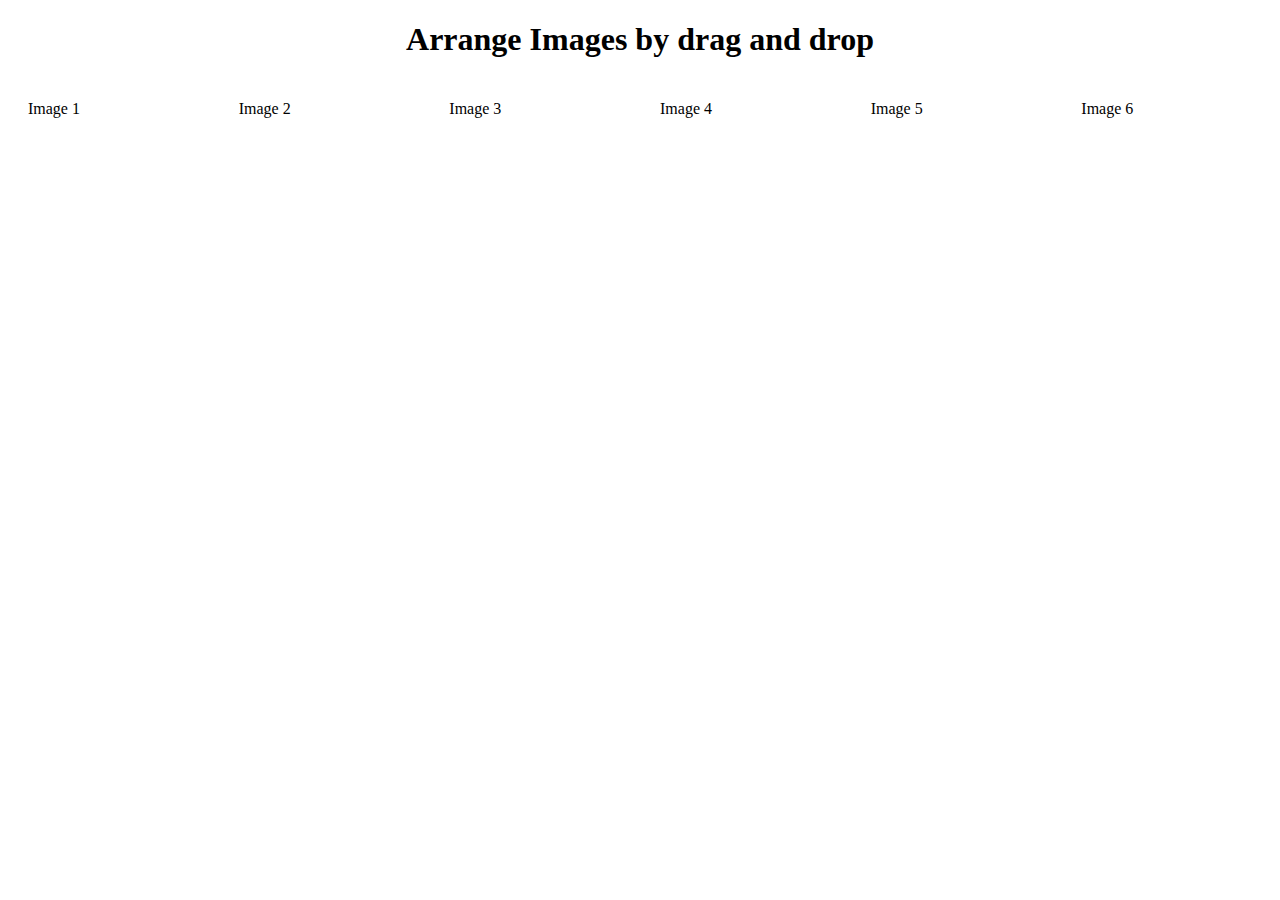
<file: beteerInstagram/index.html>
<!DOCTYPE html>
<html lang="en">
  <head>
    <script src="script.js " defer></script>
    <meta charset="UTF-8" />
    <meta http-equiv="X-UA-Compatible" content="IE=edge" />
    <meta name="viewport" content="width=device-width, initial-scale=1.0" />
    <link rel="stylesheet" href="style.css" />
    <title>Better Instagram</title>
  </head>
  <body>
    <h1 style="text-align: center">Arrange Images by drag and drop</h1>
    <div class="flex" id="parent">
      <div draggable="true" class="img1 image" id="box1" ondrop="drop(event)" ondragover="allowDrop(event)"
ondragstart="drag(event)">Image 1</div>
      <div draggable="true" class="img2 image" id="box2" ondrop="drop(event)" ondragover="allowDrop(event)"
ondragstart="drag(event)">Image 2</div>
      <div draggable="true" class="img3 image" id="box3" ondrop="drop(event)" ondragover="allowDrop(event)"
ondragstart="drag(event)">Image 3</div>
      <div draggable="true" class="img4 image" id="box4" ondrop="drop(event)" ondragover="allowDrop(event)"
ondragstart="drag(event)">Image 4</div>
      <div draggable="true" class="img5 image" id="box5" ondrop="drop(event)" ondragover="allowDrop(event)"
ondragstart="drag(event)">Image 5</div>
      <div draggable="true" class="img6 image" id="box6" ondrop="drop(event)" ondragover="allowDrop(event)"
ondragstart="drag(event)">Image 6</div>
    </div>
  </body>
</file>
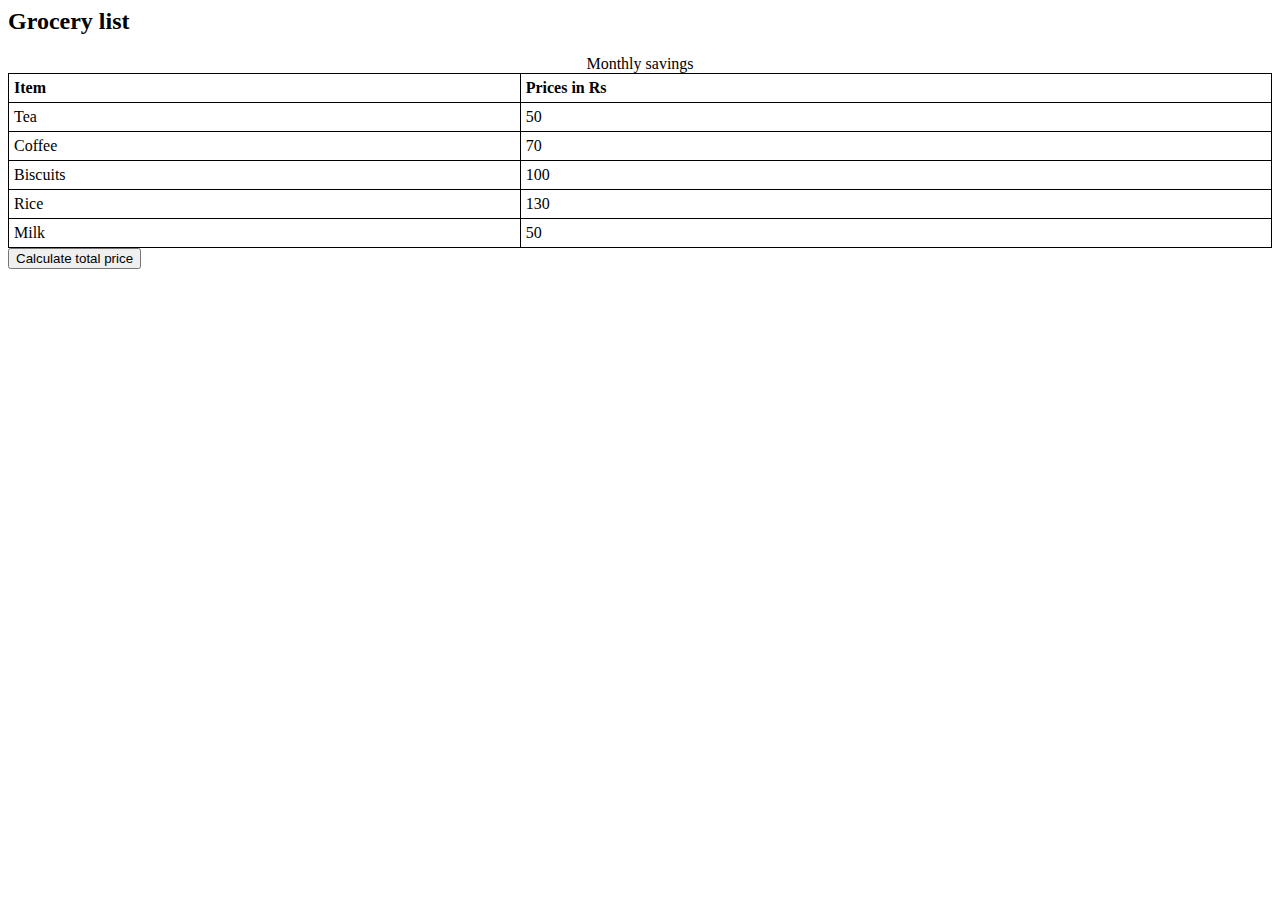
<file: groferCheckout/index.html>
<html>
<head>
<style>
table, th, td {
  border: 1px solid black;
  border-collapse: collapse;
}
th, td {
  padding: 5px;
  text-align: left;
}
</style>
</head>
<body>

<h2>Grocery list </h2>


<table style="width:100%">
  <caption>Monthly savings</caption>
  <tr>
    <th>Item</th>
    <th>Prices in Rs</th>
  </tr>
  <tr>
    <td class="item">Tea</td>
    <td class="price">50</td>
  </tr>
  <tr>
    <td class="item">Coffee</td>
    <td class="price">70</td>
  </tr>
  <tr>
    <td class="item">Biscuits</td>
    <td class="price">100</td>
  </tr>
  <tr>
    <td class="item">Rice</td>
    <td class="price">130</td>
  </tr>
  <tr>
    <td class="item">Milk</td>
    <td class="price">50</td>
  </tr>
</table>
<script src="./script.js" type="text/javascript" ></script>
</body>
</html>
</file>
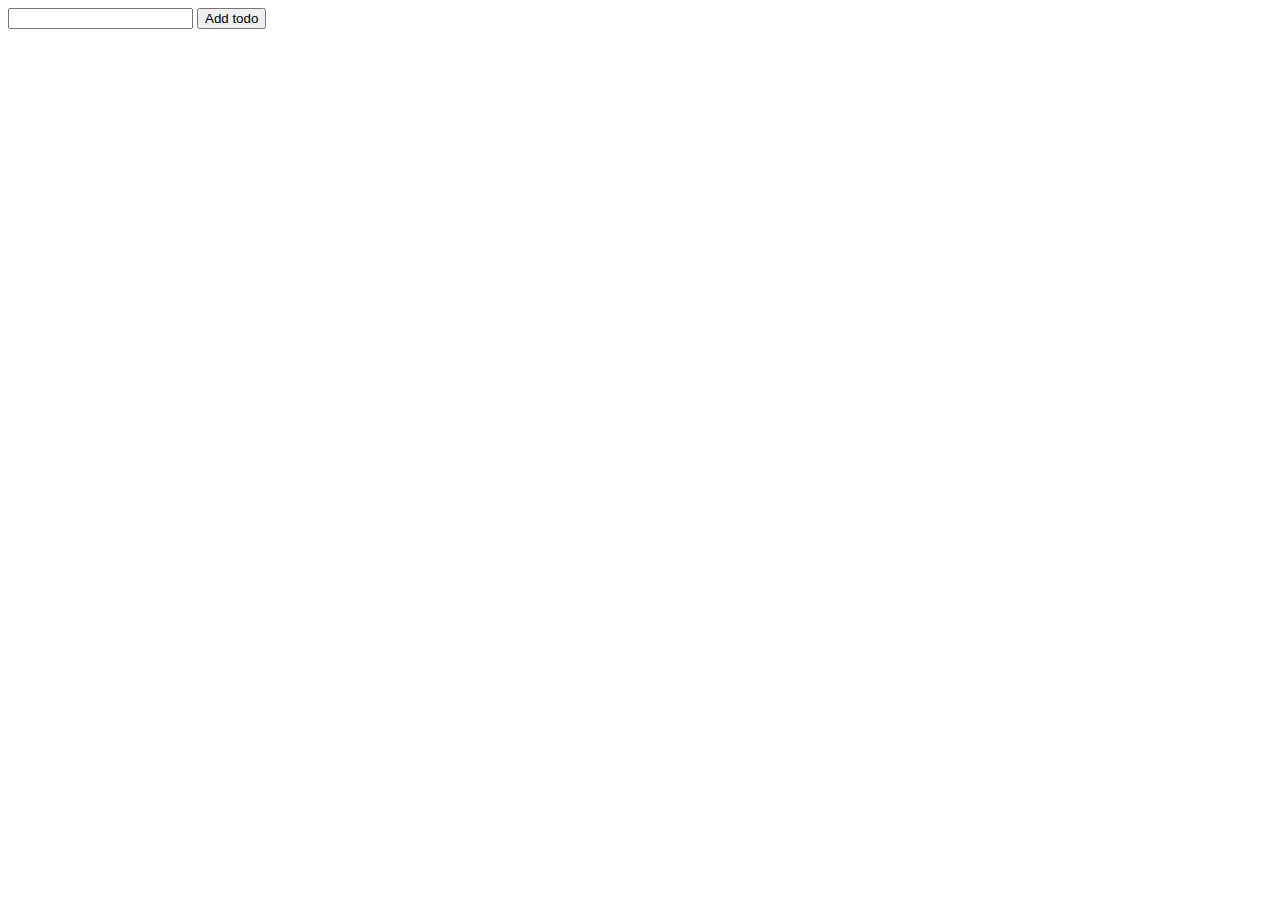
<file: todoList/index.html>
<!-- add your HTML here! -->
<html>
  <body>
    <input id="newTodoInput" />
    <button id="addTodoBtn">Add todo</button>
    <!-- your javascript must add todos inside the following tag as <li> tags! -->
    <ol id="todoList"></ol>
    <script type="text/javascript" src="./script.js"></script>
  </body>
</html>
</file>
<file: beteerInstagram/style.css>
.img1 {
    background-image: url("https://picsum.photos/id/237/200/300");
    height: 300px;
    width: 200px;
    margin: 20px;
  }
  
  .img2 {
    background-image: url("https://picsum.photos/seed/picsum/200/300");
    height: 300px;
    width: 200px;
    margin: 20px;
  }
  
  .img3 {
    background-image: url("https://picsum.photos/200/300?grayscale");
    height: 300px;
    width: 200px;
    margin: 20px;
  }
  
  .img4 {
    background-image: url("https://picsum.photos/200/300/");
    height: 300px;
    width: 200px;
    margin: 20px;
  }
  
  .img5 {
    background-image: url("https://picsum.photos/200/300.jpg");
    height: 300px;
    width: 200px;
    margin: 20px;
  }
  
  .img6 {
    background-image: url("https://picsum.photos/id/102/200/300");
    height: 300px;
    width: 200px;
    margin: 20px;
  }
  
  div.container {
    border: 5px solid #555;
  }
  
  .flex {
    display: flex;
    justify-content: center;
    align-items: center;
  }
  
  .selected {
    border: 5px solid rgb(0, 195, 255);
  }
  
  p {
    text-align: center;
  }
  
  button {
    margin: 20px;
  }
</file>
